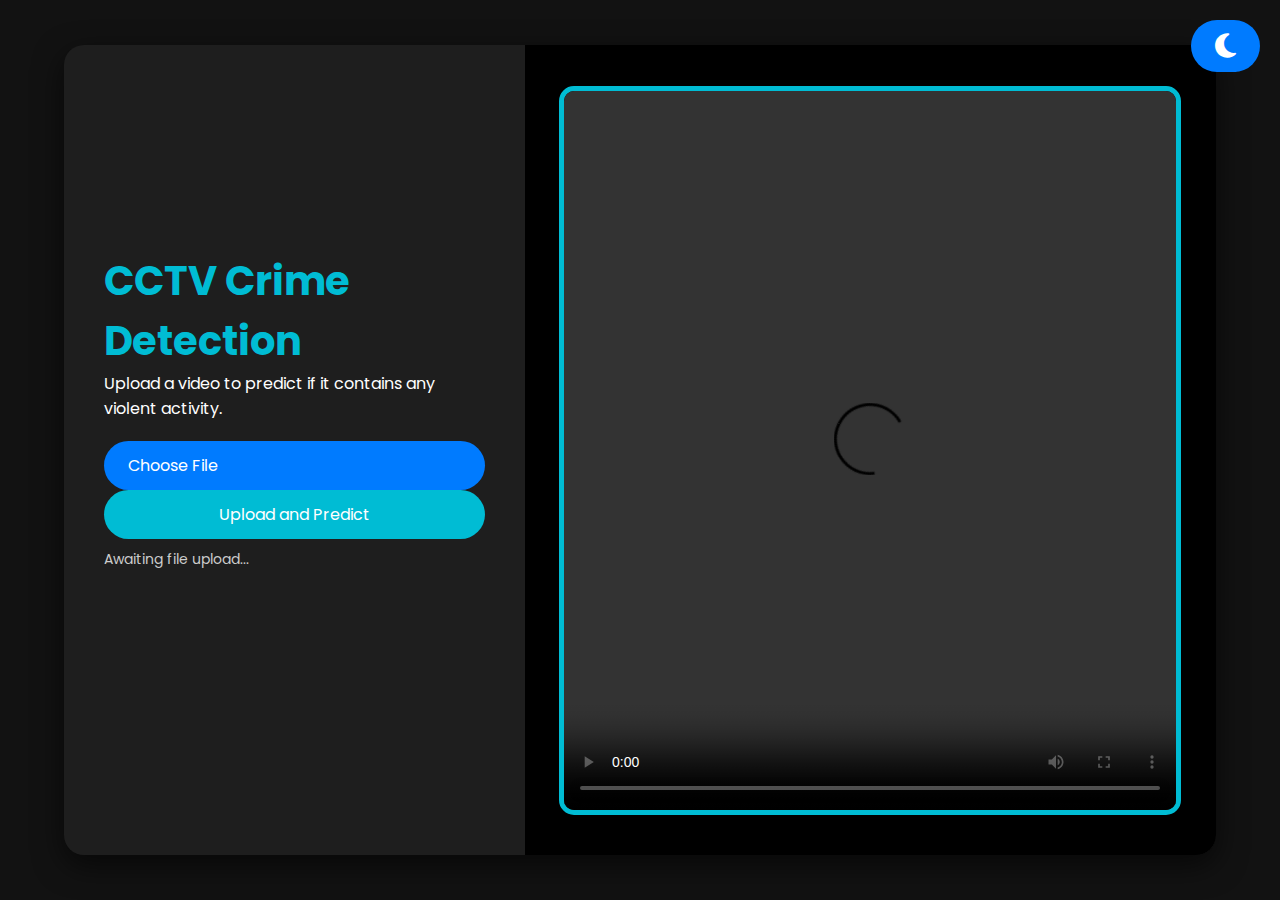
<file: templates/index.html>
<!DOCTYPE html>
<html lang="en">

<head>
    <meta charset="UTF-8" />
    <meta name="viewport" content="width=device-width, initial-scale=1.0" />
    <link rel="stylesheet" href="https://cdnjs.cloudflare.com/ajax/libs/font-awesome/6.7.2/css/all.min.css">
    <link rel="stylesheet" href="/static/css/style.css" />
    <title>CCTV Crime Detection</title>
</head>

<body data-theme="dark">
    <!-- Day/Night Mode Toggle -->
    <div class="toggle-container">
        <label class="toggle-label">
            <i class="fa-solid fa-moon" id="themeIcon"></i>
            <input type="checkbox" id="themeToggle" hidden />
        </label>
    </div>


    <div class="container">
        <!-- Left Panel for Upload and Prediction -->
        <div class="left-panel">
            <h1>CCTV Crime Detection</h1>
            <p>Upload a video to predict if it contains any violent activity.</p>

            <input type="file" id="fileInput" accept="video/*" hidden />
            <label for="fileInput">Choose File</label>
            <button id="predictBtn">Upload and Predict</button>

            <p id="status">Awaiting file upload...</p>
            <p id="prediction" class=""></p>
        </div>

        <!-- Right Panel for Video Playback -->
        <div class="right-panel">
            <video id="videoPlayer" controls>
                <source id="videoSource" type="video/mp4" />
                Your browser does not support video playback.
            </video>
        </div>
    </div>

    <script src="/static/video_player.js"></script>
</body>

</html>
</file>
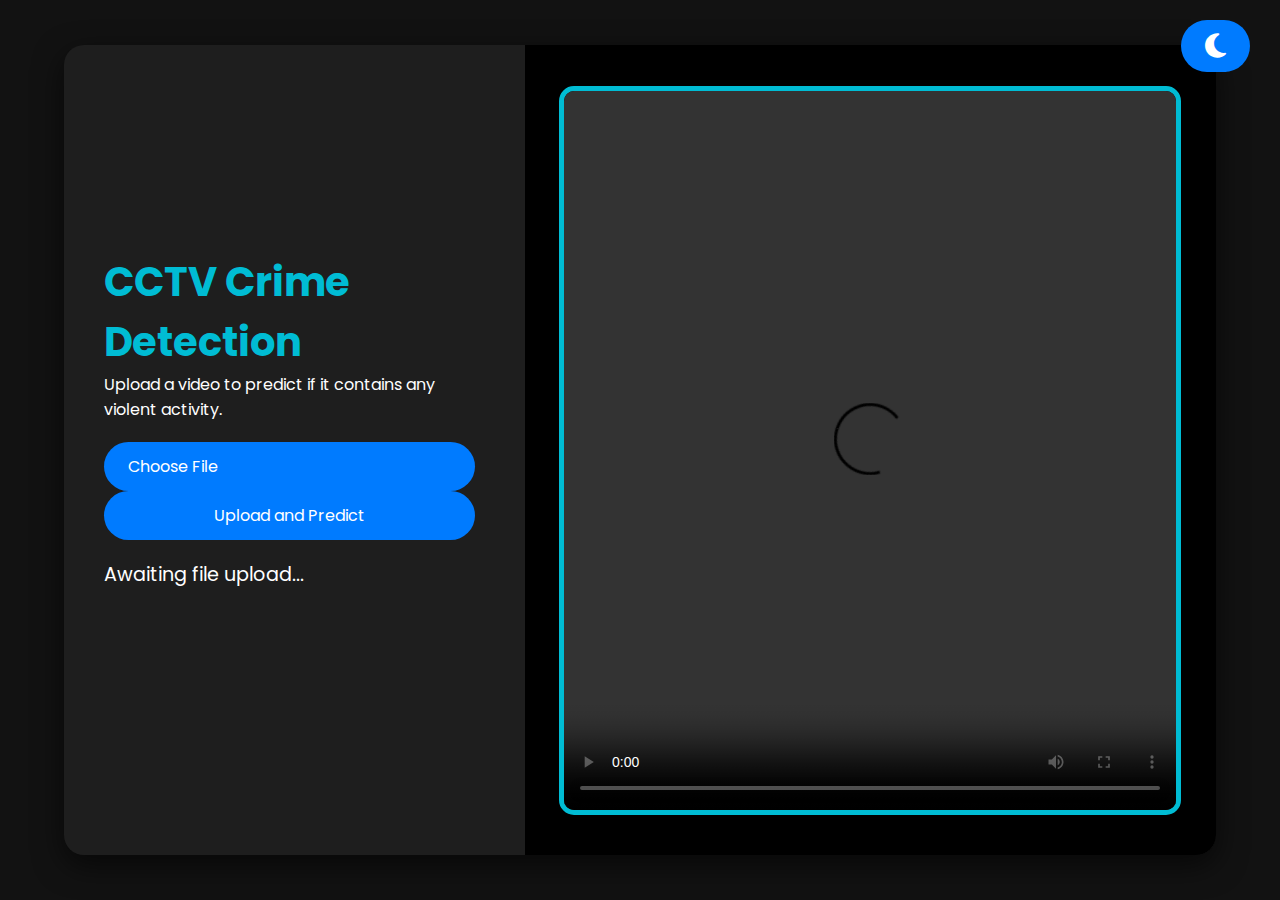
<file: templates/index-avi-mp.html>
<!DOCTYPE html>
<html lang="en">

<head>
    <meta charset="UTF-8" />
    <meta name="viewport" content="width=device-width, initial-scale=1.0" />
    <link rel="stylesheet" href="https://cdnjs.cloudflare.com/ajax/libs/font-awesome/6.7.2/css/all.min.css">
    <link rel="stylesheet" href="/static/css/style6.css" />
    <title>CCTV Crime Detection</title>
</head>

<body data-theme="dark">
    <!-- Day/Night Mode Toggle -->
    <div class="toggle-container">
        <label class="toggle-label">
            <i class="fa-solid fa-moon" id="themeIcon"></i>
            <input type="checkbox" id="themeToggle" hidden />
        </label>
    </div>

    <div class="container">
        <!-- Left Panel for Upload and Prediction -->
        <div class="left-panel">
            <h1>CCTV Crime Detection</h1>
            <p>Upload a video to predict if it contains any violent activity.</p>

            <input type="file" id="fileInput" accept="video/*" hidden />
            <label for="fileInput">Choose File</label>
            <button id="predictBtn">Upload and Predict</button>

            <p id="status">Awaiting file upload...</p>
            <p id="prediction" class=""></p>
        </div>

        <!-- Right Panel for Video Playback -->
        <div class="right-panel">
            <video id="videoPlayer" controls>
                <source id="videoSource" type="video/mp4" />
                <source id="aviSource" type="video/avi" />
                Your browser does not support video playback.
            </video>
        </div>
    </div>

    <script src="/static/video_player.js"></script>
</body>

</html>
</file>
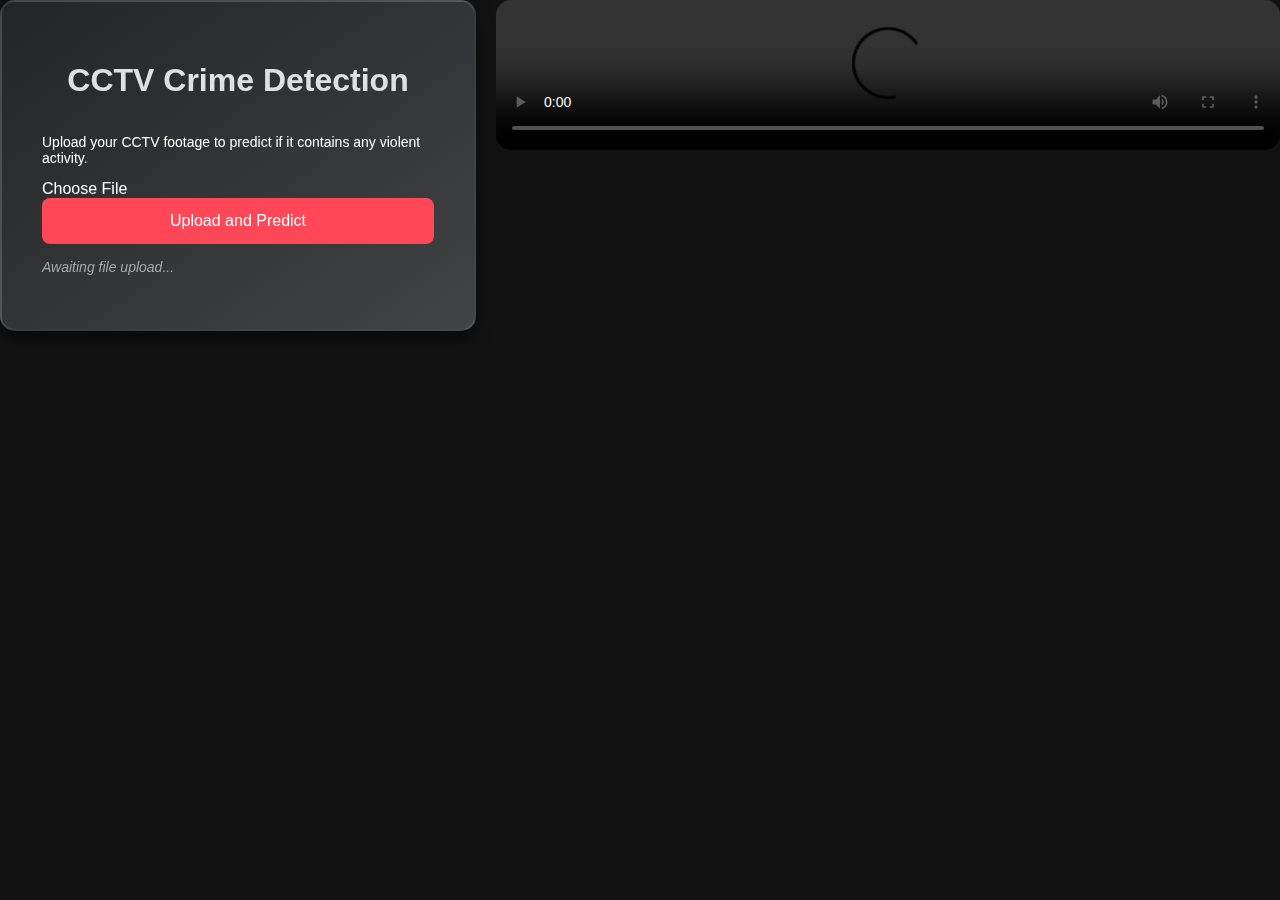
<file: templates/indexOri.html>
<!DOCTYPE html>
<html lang="en">

<head>
    <meta charset="UTF-8" />
    <meta name="viewport" content="width=device-width, initial-scale=1.0" />
    <link rel="stylesheet" href="/static/css/style3.css" />
    <title>CCTV Crime Detection</title>
</head>

<body>
    <div class="container">
        <!-- Left Panel -->
        <div class="left-panel">
            <h1>CCTV Crime Detection</h1>
            <p>Upload your CCTV footage to predict if it contains any violent activity.</p>

            <input type="file" id="fileInput" accept="video/*" hidden />
            <label for="fileInput">Choose File</label>
            <button id="predictBtn">Upload and Predict</button>

            <p id="status">Awaiting file upload...</p>
            <div id="prediction" class=""></div>
        </div>

        <!-- Right Panel -->
        <div class="right-panel">
            <video id="videoPlayer" controls>
                <source id="videoSource" type="video/mp4" />
                <!-- <source id="videoSource" type="video/avi" /> -->
                Your browser does not support video playback.
            </video>
        </div>
    </div>

    <script src="/static/video_player.js"></script>
</body>

</html>
</file>
<file: static/css/style.css>
@import url('https://fonts.googleapis.com/css2?family=Poppins:wght@400;600&display=swap');

* {
    margin: 0;
    padding: 0;
    box-sizing: border-box;
    font-family: 'Poppins', sans-serif;
    transition: all 0.5s ease;
}

/* ===== Theme Variables ===== */
:root {
    --primary-bg: #121212;
    --secondary-bg: #1e1e1e;
    --text-color: #fff;
    --highlight-color: #00bcd4;
    --button-color: #007bff;
    --border-color: #00bcd4;
    --shadow-color: rgba(0, 0, 0, 0.6);
    --icon-color: #ffffff;
}


[data-theme='light'] {
    --primary-bg: #f5b8b8;
    --secondary-bg: #faf4e6;
    --text-color: #333;
    --highlight-color: #007bff;
    --button-color: #00bcd4;
    --border-color: #007bff;
    --shadow-color: rgba(0, 0, 0, 0.1);
    --icon-color: #000000;
}

/* ===== Global Styles ===== */
body {
    background-color: var(--primary-bg);
    color: var(--text-color);
    display: flex;
    height: 100vh;
    justify-content: center;
    align-items: center;
    transition: background-color 0.5s, color 0.5s;
}

/* ===== Main Container ===== */
.container {
    display: flex;
    width: 90vw;
    max-width: 1400px;
    height: 90vh;
    background-color: var(--secondary-bg);
    border-radius: 20px;
    overflow: hidden;
    box-shadow: 0 10px 30px var(--shadow-color);
}

/* ===== Left Panel ===== */
.left-panel {
    width: 40%;
    padding: 40px;
    display: flex;
    flex-direction: column;
    justify-content: center;
}

h1 {
    font-size: 2.5rem;
    color: var(--highlight-color);
}

p {
    margin-bottom: 20px;
    color: var(--text-color);
}

label,
button {
    padding: 12px 24px;
    border: none;
    border-radius: 30px;
    font-size: 1rem;
    cursor: pointer;
    /* background-color: var(--button-color); */
    color: white;
    transition: background-color 0.3s;
}


label {
    background-color: #007bff;
    color: white;
}

label:hover {
    background-color: #0056b3;
}

button {
    background-color: #00bcd4;
    color: white;
}

button:hover {
    background-color: #008c9e;
}


/* ===== File Upload and Status ===== */
#fileInput {
    display: none;
}

#status {
    margin-top: 10px;
    font-size: 14px;
    color: #ccc;
}

/* ===== Prediction Output ===== */

#prediction {
    margin-top: 20px;
    padding: 10px;
    font-size: 18px;
    font-weight: bold;
    text-transform: uppercase;
    display: inline-block;
    border-radius: 5px;
    min-width: 120px;
    text-align: center;
}

/* Fight / No-Fight Color Coding */
.fight {
    background-color: red;
    color: white;
}

.no-fight {
    background-color: green;
    color: white;
}

/* ===== Right Panel - Video ===== */
.right-panel {
    width: 60%;
    background-color: black;
    display: flex;
    justify-content: center;
    align-items: center;
}

video {
    width: 90%;
    height: 90%;
    border-radius: 15px;
    border: 5px solid var(--border-color);
}

/* ===== Theme Toggle Button ===== */
.toggle-container {
    position: absolute;
    top: 20px;
    right: 20px;
}

.toggle-label {
    display: flex;
    align-items: center;
    gap: 10px;
    cursor: pointer;
}

/* Theme Icon Animation */
#themeIcon {
    font-size: 28px;
    color: var(--icon-color);
    transition: transform 0.5s;
}

#themeIcon.active {
    transform: rotate(360deg);
}
</file>
<file: static/css/style6.css>
@import url('https://fonts.googleapis.com/css2?family=Poppins:wght@400;600&display=swap');

* {
    margin: 0;
    padding: 0;
    box-sizing: border-box;
    font-family: 'Poppins', sans-serif;
    transition: all 0.5s ease;
}

/* ===== Dark Theme (Default) ===== */
:root {
    --primary-bg: #121212;
    --secondary-bg: #1e1e1e;
    --text-color: #fff;
    --highlight-color: #00bcd4;
    --button-color: #007bff;
    --border-color: #00bcd4;
    --shadow-color: rgba(0, 0, 0, 0.6);
}

/* ===== Light Theme ===== */
[data-theme='light'] {
    --primary-bg: #f5f5f5;
    --secondary-bg: #ffffff;
    --text-color: #333;
    --highlight-color: #007bff;
    --button-color: #00bcd4;
    --border-color: #007bff;
    --shadow-color: rgba(0, 0, 0, 0.1);
}

/* ===== Body and Container ===== */
body {
    background-color: var(--primary-bg);
    color: var(--text-color);
    display: flex;
    height: 100vh;
    justify-content: center;
    align-items: center;
}

.container {
    display: flex;
    width: 90vw;
    max-width: 1400px;
    height: 90vh;
    background-color: var(--secondary-bg);
    border-radius: 20px;
    overflow: hidden;
    box-shadow: 0 10px 30px var(--shadow-color);
}

/* ===== Left Panel ===== */
.left-panel {
    width: 40%;
    padding: 40px;
    display: flex;
    flex-direction: column;
    justify-content: center;
}

h1 {
    font-size: 2.5rem;
    color: var(--highlight-color);
}

p {
    margin-bottom: 20px;
    color: var(--text-color);
}

label,
button {
    padding: 12px 24px;
    margin-right: 10px;
    border: none;
    border-radius: 30px;
    font-size: 1rem;
    cursor: pointer;
    background-color: var(--button-color);
    color: white;
    transition: background-color 0.3s;
}

#status,
#prediction {
    margin-top: 20px;
    font-size: 1.2rem;
}

/* Prediction Colors */
.fight {
    color: #ff3b3b;
}

.no-fight {
    color: #00ff88;
}

/* ===== Right Panel - Video ===== */
.right-panel {
    width: 60%;
    background-color: #000;
    display: flex;
    justify-content: center;
    align-items: center;
}

video {
    width: 90%;
    height: 90%;
    border-radius: 15px;
    border: 5px solid var(--border-color);
}

/* ===== Day/Night Mode Toggle ===== */
.toggle-container {
    position: absolute;
    top: 20px;
    right: 20px;
}

.toggle-label {
    display: flex;
    align-items: center;
    cursor: pointer;
    gap: 10px;
}

.toggle-icon {
    width: 24px;
    height: 24px;
}

.toggle-text {
    font-size: 1rem;
}



/* ===== General Styling ===== */
body {
    margin: 0;
    font-family: 'Poppins', sans-serif;
    transition: background-color 0.5s, color 0.5s;
}

/* ===== Dark Theme (Default) ===== */
:root {
    --primary-bg: #121212;
    --secondary-bg: #1e1e1e;
    --text-color: #ffffff;
    --highlight-color: #00bcd4;
    --button-color: #007bff;
    --icon-color: #ffffff;
}

/* ===== Light Theme ===== */
[data-theme='light'] {
    --primary-bg: #f5f5f5;
    --secondary-bg: #ffffff;
    --text-color: #000000;
    --highlight-color: #007bff;
    --button-color: #00bcd4;
    --icon-color: #000000;
}

/* ===== Container Styles ===== */
.container {
    background-color: var(--secondary-bg);
    color: var(--text-color);
    width: 90vw;
    height: 90vh;
    display: flex;
    border-radius: 20px;
    overflow: hidden;
}

/* ===== Toggle Container ===== */
.toggle-container {
    position: absolute;
    top: 20px;
    right: 20px;
}

.toggle-label {
    display: flex;
    align-items: center;
    gap: 10px;
    cursor: pointer;
}

/* Icon Styling */
#themeIcon {
    font-size: 28px;
    color: var(--icon-color);
    transition: transform 0.5s;
}

/* Animate icon rotation */
#themeIcon.active {
    transform: rotate(360deg);
}
</file>
<file: static/css/style3.css>
/* GENERAL STYLING */
body {
    font-family: 'Segoe UI', sans-serif;
    background-color: #121212;
    color: #ffffff;
    margin: 0;
    padding: 0;
}

h1 {
    text-align: center;
    margin-top: 20px;
    font-size: 32px;
    color: #e0e0e0;
}

/* MONITOR CONTAINER */
.monitor {
    border-radius: 20px;
    border: 10px solid #2c2c2c;
    background-color: #000000;
    padding: 20px;
    margin: 40px auto;
    max-width: 1200px;
    box-shadow: 0 8px 16px rgba(0, 0, 0, 0.8);
}

/* STATUS BAR */
.status-bar {
    display: flex;
    align-items: center;
    background-color: #1f1f1f;
    padding: 10px;
    border-radius: 10px;
    margin-bottom: 20px;
}

.status-light {
    width: 14px;
    height: 14px;
    border-radius: 50%;
    margin-right: 10px;
}

.green {
    background-color: #00ff00;
}

.red {
    background-color: #ff0000;
}

.orange {
    background-color: #ffa500;
}

#status-text {
    font-size: 14px;
    color: #bbb;
}

/* MAIN CONTAINER */
.container {
    display: flex;
    gap: 20px;
}

/* LEFT PANEL - Upload Form */
.left-panel {
    flex: 1;
    background: linear-gradient(145deg, #232526, #414345);
    padding: 40px;
    border-radius: 15px;
    box-shadow: 0 8px 16px rgba(0, 0, 0, 0.5);
    backdrop-filter: blur(8px);
    color: #ffffff;
    display: flex;
    flex-direction: column;
    justify-content: center;
    border: 2px solid rgba(255, 255, 255, 0.1);
    transition: all 0.3s ease;
}

.left-panel:hover {
    transform: translateY(-5px);
    box-shadow: 0 16px 30px rgba(0, 0, 0, 0.7);
}

/* Input and Form Styling */
input[type="file"] {
    background-color: rgba(0, 0, 0, 0.3);
    color: white;
    padding: 12px;
    border-radius: 8px;
    border: none;
    margin-bottom: 20px;
    cursor: pointer;
    transition: background 0.3s ease;
}

input[type="file"]::file-selector-button {
    background-color: #ff4757;
    color: white;
    border: none;
    padding: 8px 16px;
    border-radius: 8px;
    cursor: pointer;
    transition: background 0.3s ease;
}

input[type="file"]::file-selector-button:hover {
    background-color: #e84118;
}

/* Button Styling */
button {
    background-color: #ff4757;
    color: white;
    padding: 14px;
    border: none;
    border-radius: 8px;
    cursor: pointer;
    font-size: 16px;
    transition: all 0.3s ease;
}

button:hover {
    background-color: #e84118;
    transform: scale(1.05);
    box-shadow: 0 8px 20px rgba(255, 71, 87, 0.5);
}

/* Prediction Status */
#status {
    color: #a8a8a8;
    margin-top: 15px;
    font-style: italic;
}

#prediction {
    font-size: 18px;
    color: #00ffaa;
    font-weight: bold;
}

/* Status Light Glow */
.status-light {
    width: 14px;
    height: 14px;
    border-radius: 50%;
    margin-right: 10px;
    box-shadow: 0 0 8px rgba(0, 255, 0, 0.8);
}

.red {
    box-shadow: 0 0 8px rgba(255, 0, 0, 0.8);
}

.orange {
    box-shadow: 0 0 8px rgba(255, 165, 0, 0.8);
}

/* RIGHT PANEL - CCTV VIDEO PLAYER */
.right-panel {
    flex: 2;
}

.cctv-frame {
    border-radius: 15px;
    overflow: hidden;
    position: relative;
}

video {
    width: 100%;
    border-radius: 15px;
}

.cctv-overlay {
    position: absolute;
    top: 10px;
    left: 10px;
    background-color: rgba(0, 0, 0, 0.5);
    color: #ffffff;
    padding: 5px 10px;
    border-radius: 5px;
    font-size: 14px;
    letter-spacing: 1px;
}

p {
    font-size: 14px;
}
</file>
